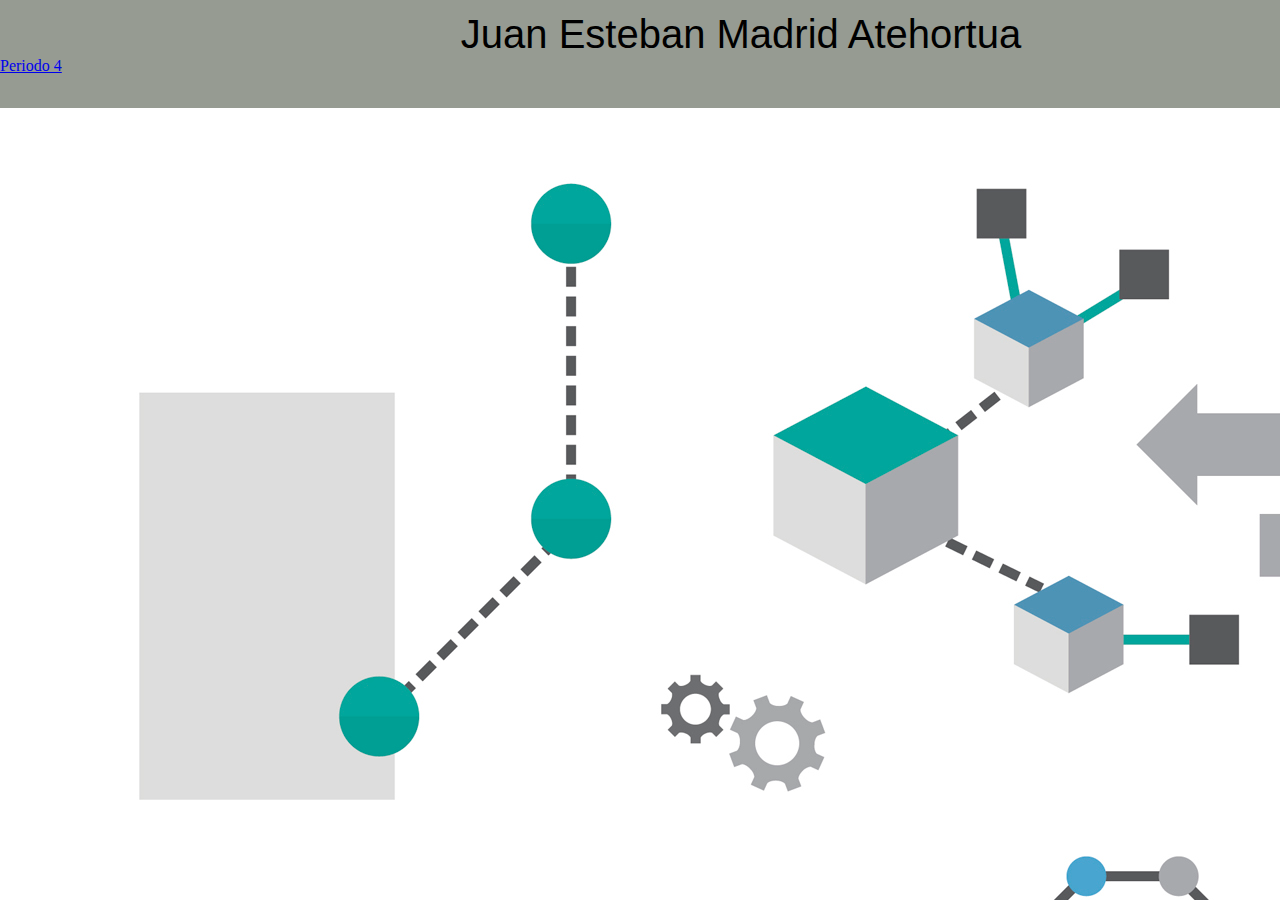
<file: index.html>
<html>
<head>
	
	<title>Pagina De Juan Esteban Madrid Atehortua</title>
	<link rel="stylesheet" type="text/css" href="estilos.css">

	<meta charset="utf-8">
</head>
<body background="18157.jpg">
	<div class="cuadrado ">
		<div class="titulopag">Juan Esteban Madrid Atehortua</div>

		
		<div class="cuartoP">
			<a class="cuarto" href="index9.html"><div class="Letra4">Periodo 4</div></a>
		</div>
	


		
		
</body>


</body>
</html>
</file>
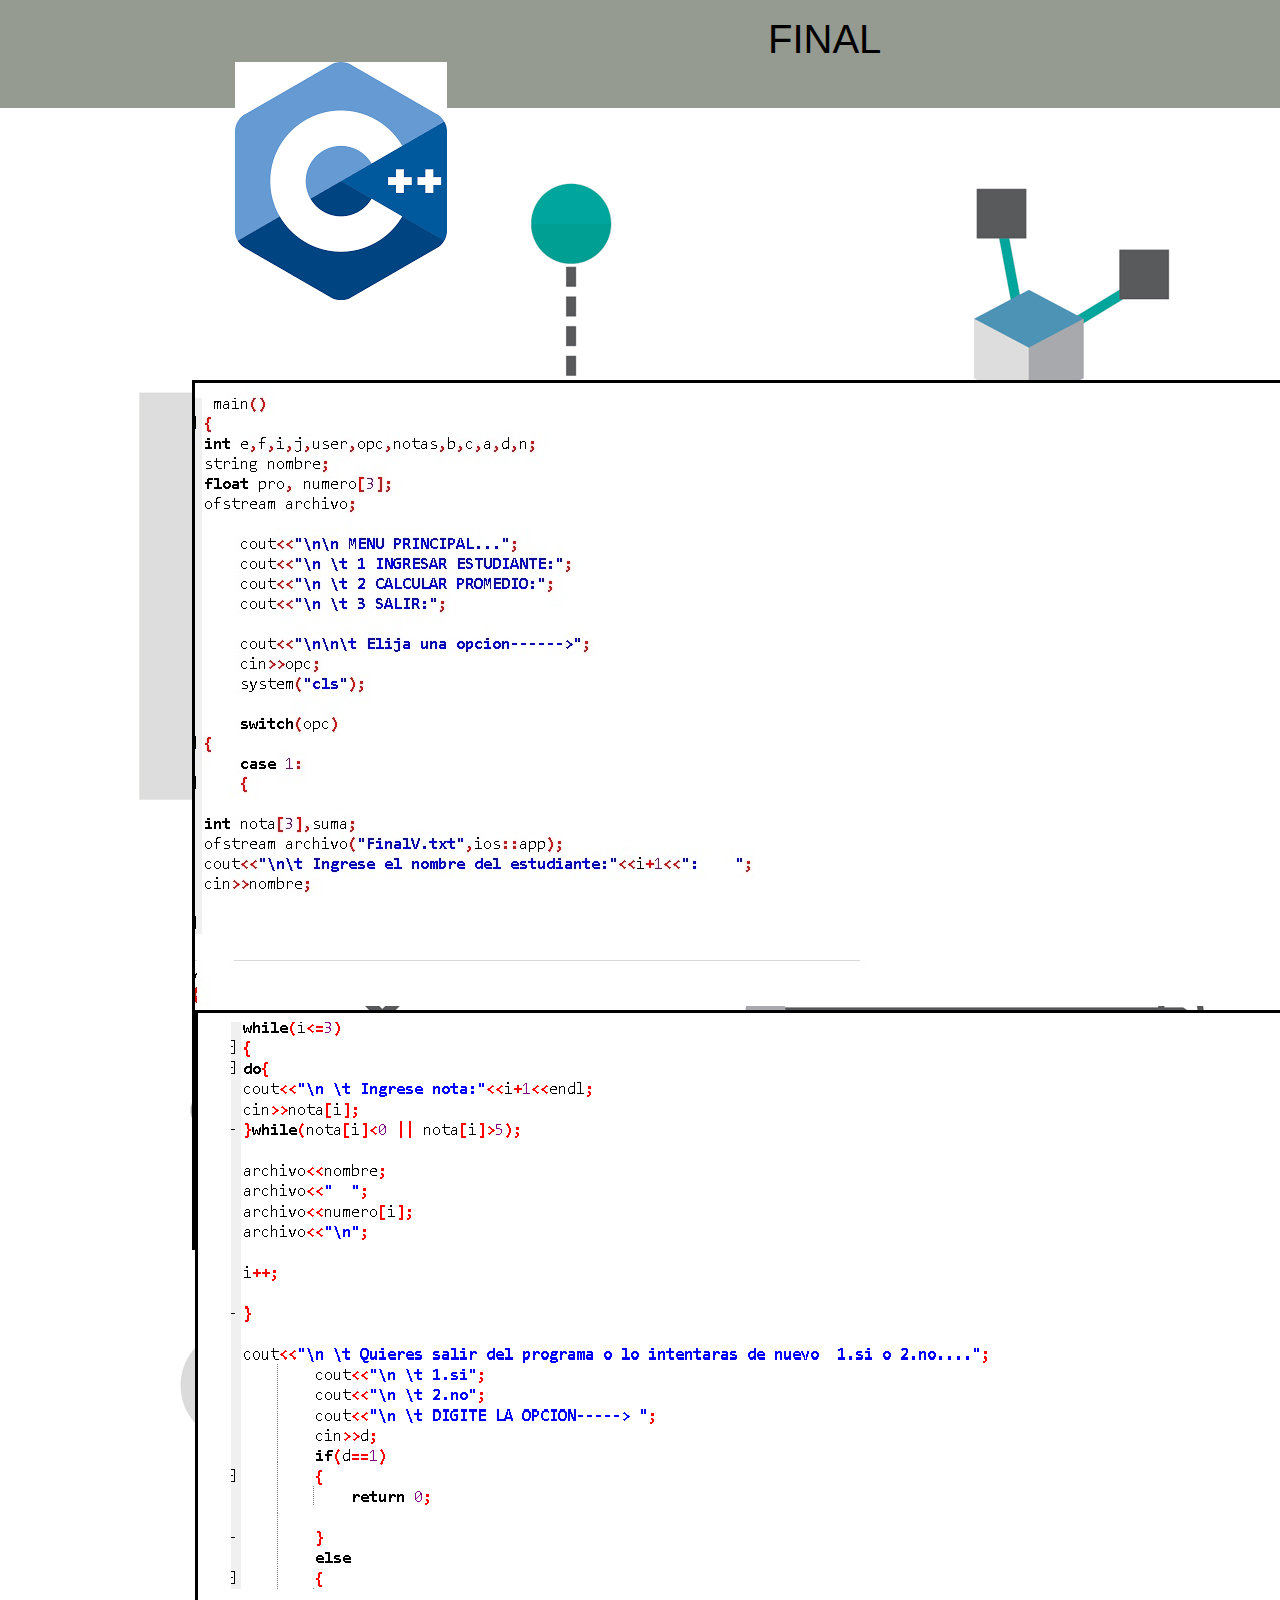
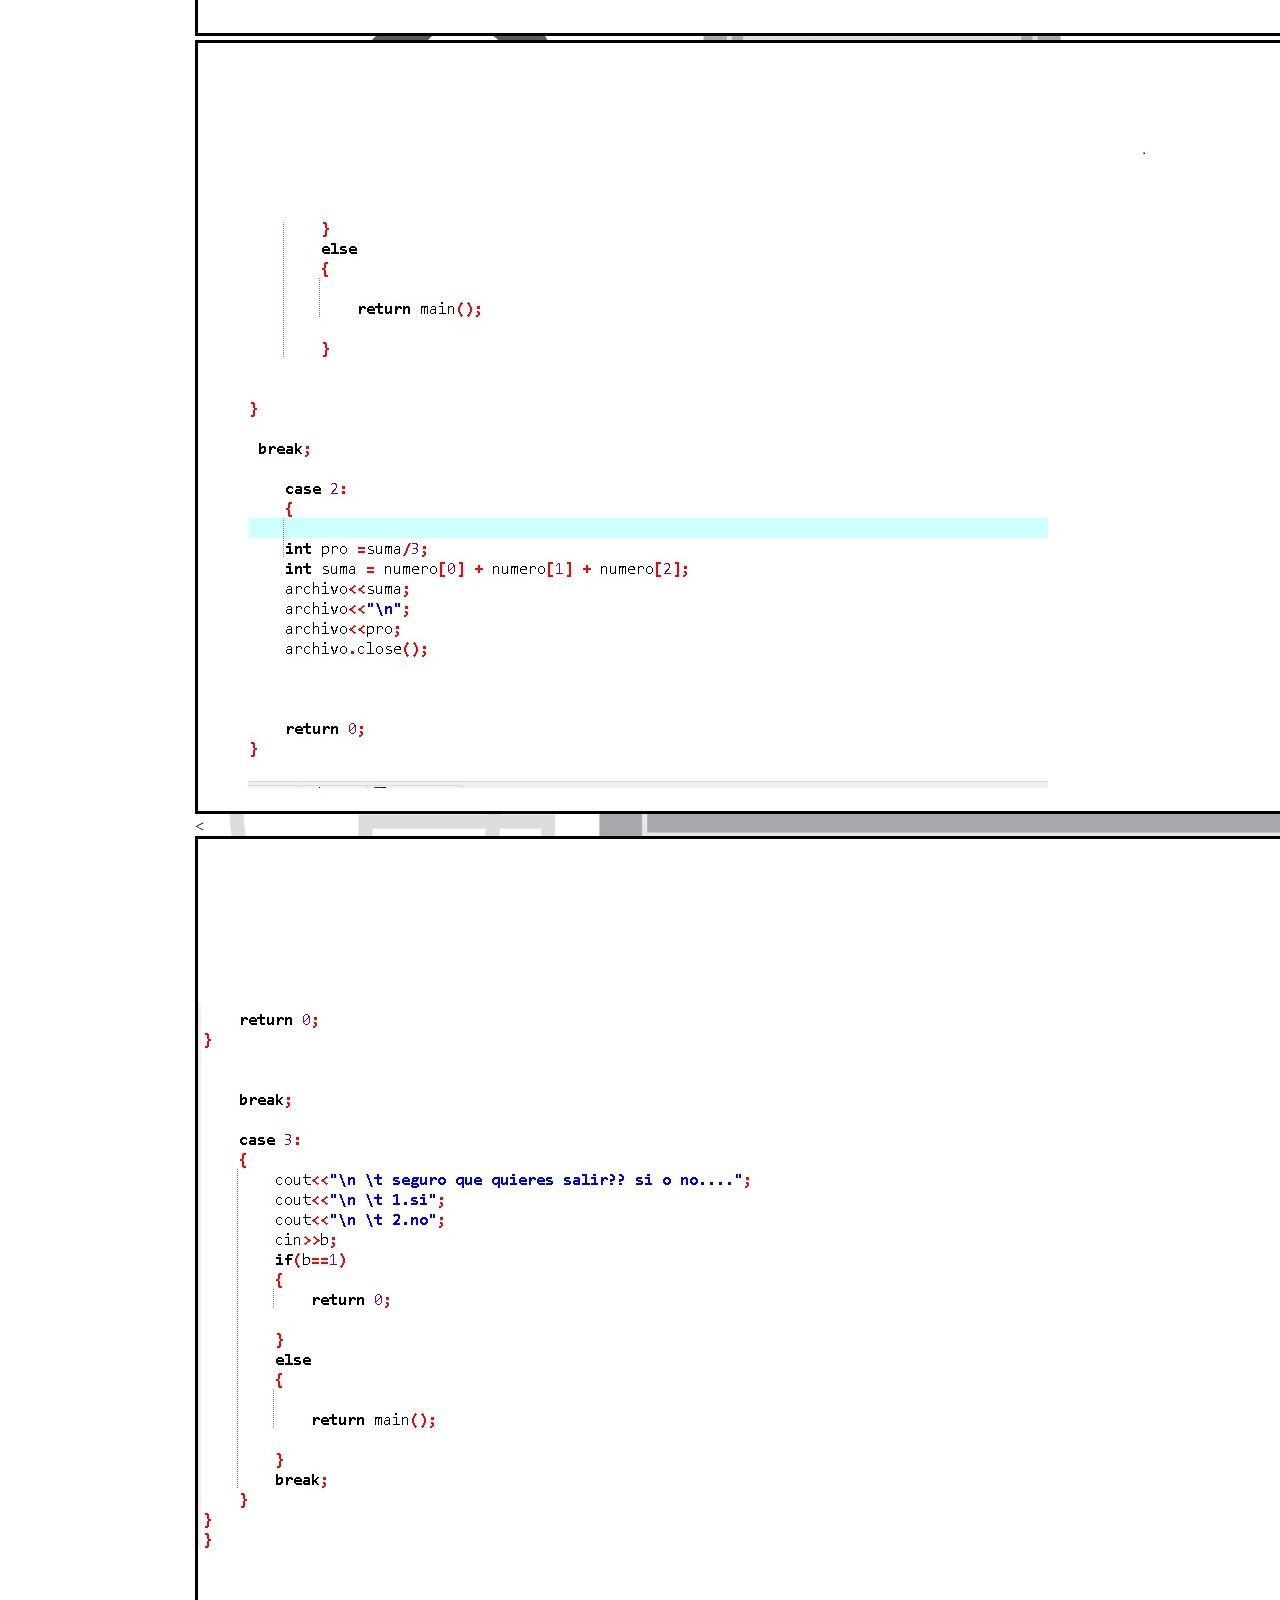
<file: final.html>
<!DOCTYPE html>
<html>
<head>
	<title>PARCIAL</title>
	<link rel="stylesheet" type="text/css" href="final.css">
	<meta charset="utf-8">
</head>
<body background="18157.jpg">

<div class="cuadradomanual1 ">

<div class="titulopagina1">FINAL</div>

<img src="logo.jpg" class="imagen">
<img src="c++.jpg">

<div class="primer"><div class="Letra1">
<img src="final.jpg">
<img src="final2.jpg" class="imagen3">
<img src="final3.jpg" class="imagen4">
<<img src="final4.jpg" class="imagen5">


</div></div></div>

<div class="segundo"><div class="Letra2">     
<center>Como me senti realizando el trabajo
</center>
<br>
<br>
 En mi opinion yo me senti bien ya que al hacer la pagina que estaba dificil a mi gusto ya que no soy tan bueno programando pero el profe explica muy bien lo que hace que el trabajo sea bueno y hace que se facilite un poco el trabajo;el algoritmo para mi estaba complejo pusto como ya dije soy malo programando pero intento mejorar veo las repeticiones de la clase y todo lo hago yo solo en la primera nota hice fraude y eso me sirvio para darme cuenta de que si yo no lo hago nadie lo hara por mi.
</div>
</div>
</div>
<button><a href="index6.html">VOLVER</a></button>

</body>
</html>
</file>
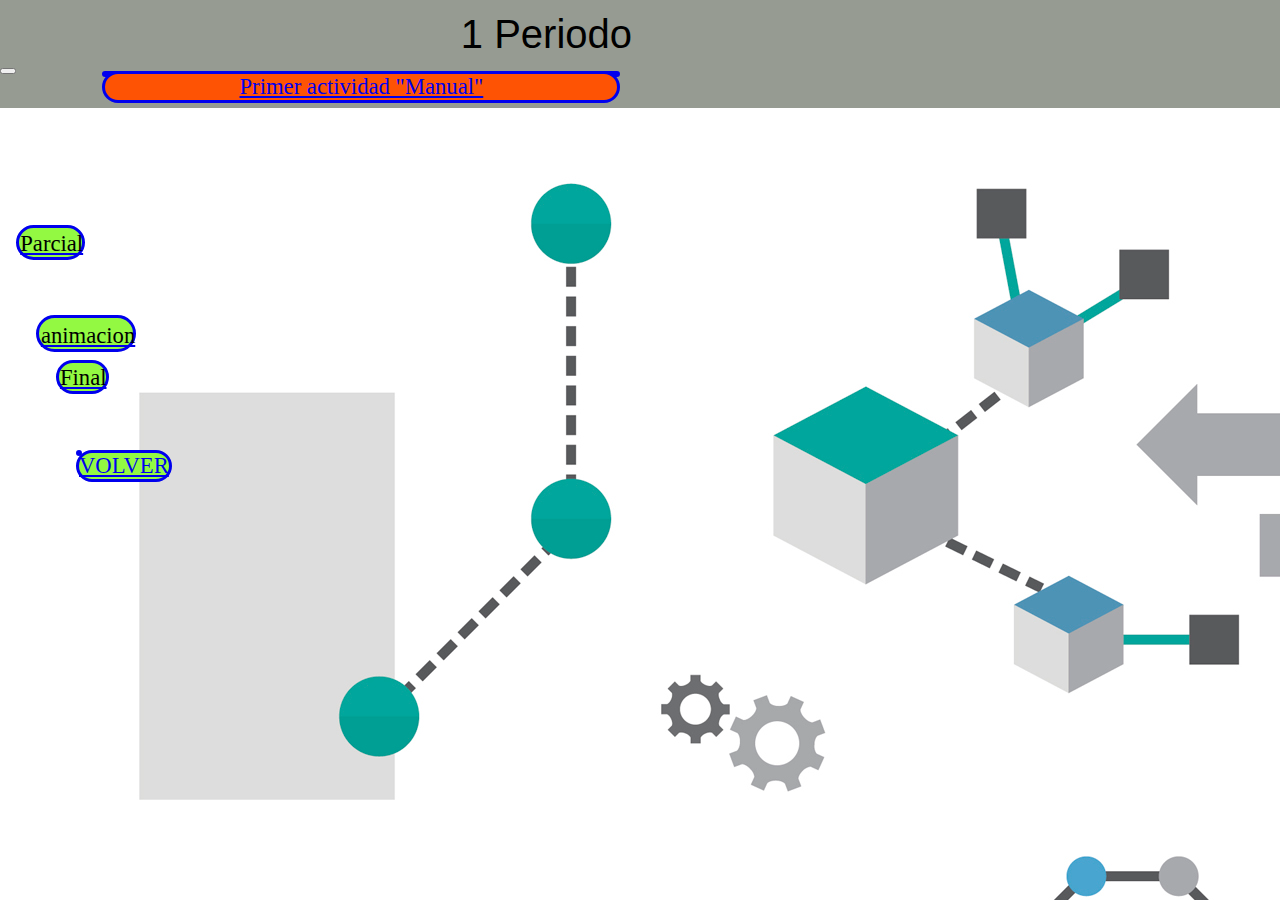
<file: index6.html>
<!DOCTYPE html>
<html>
<head>
	<link rel="stylesheet" type="text/css" href="estilos.css">
	<title>1 PERIODO</title>
</head>
<body background="18157.jpg">
	<div class="cua">
	<div class="titulopag">1 Periodo</div>

<button>
<a  class="botonmanual" href="manual.html">
<div class="Letramanual">Primer actividad
"Manual"</a></button></div>

<button><a class="boton" href="parcial1.html"><div class="Letramanual">Parcial</div></a></button>
		
<button><a class="boton2" href="animacion.html"><div class="Letramanual">animacion</div></a></button>
<button><a class="boton3" href="final.html"><div class="Letramanual">Final</div></a></button>

<button><a  class="boton1" href="index.html"><div class="Letramanual">VOLVER</a></button>

	</div>
</div>

</body>
</html>
</file>
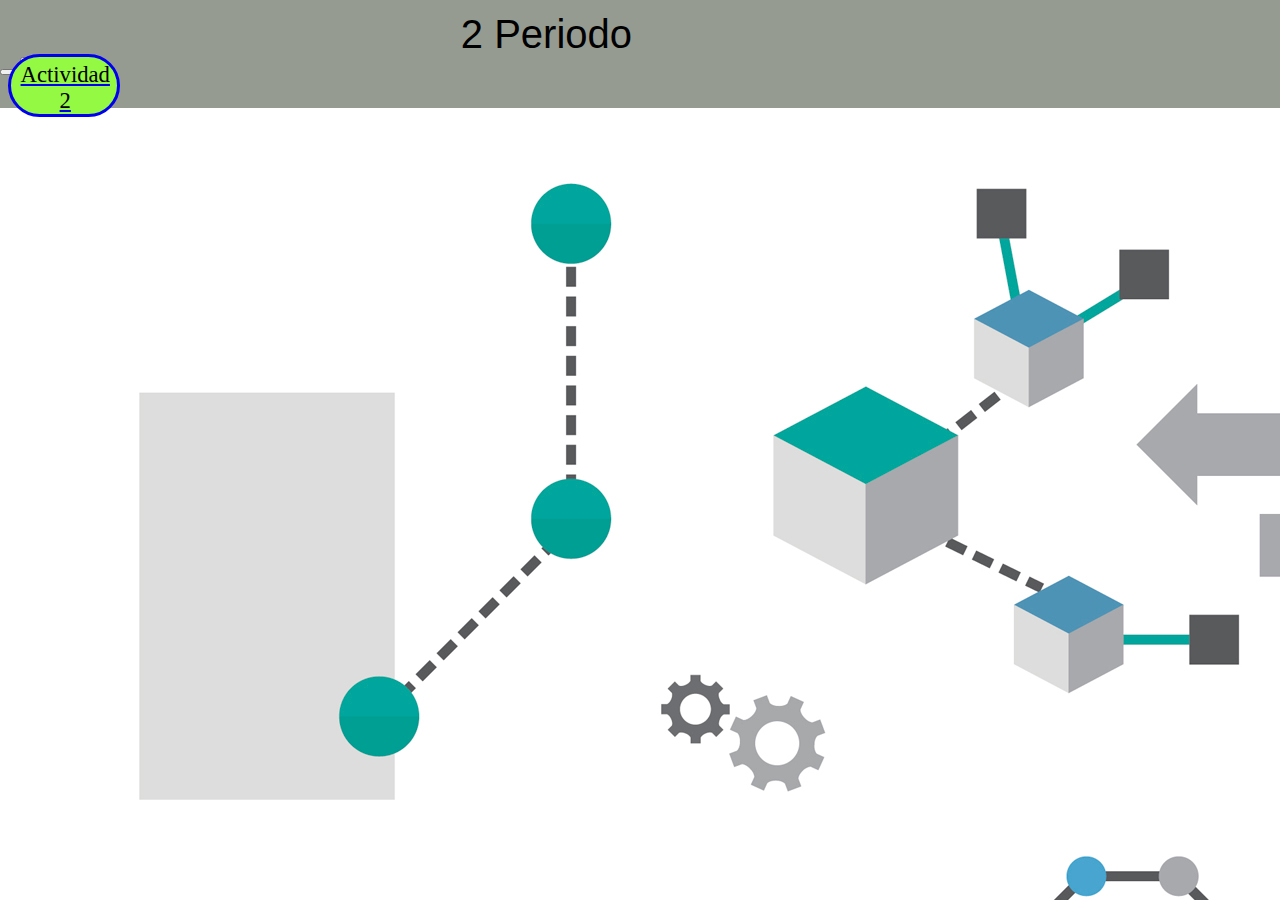
<file: index7.html>
<!DOCTYPE html>
<html>
<head>
	<link rel="stylesheet" type="text/css" href="estilos.css">
	<title>2 PERIODO</title>
</head>
<body background="18157.jpg">
	<div class="cua">
		<div class="titulopag">2 Periodo</div>
		<button><a class="botonss" href="segundaA.html"><div class="Letramanual">Actividad 2</div></a></button>



		<button><a href="index.html">VOLVER</a></button>
	</div>

</body>
</html>
</file>
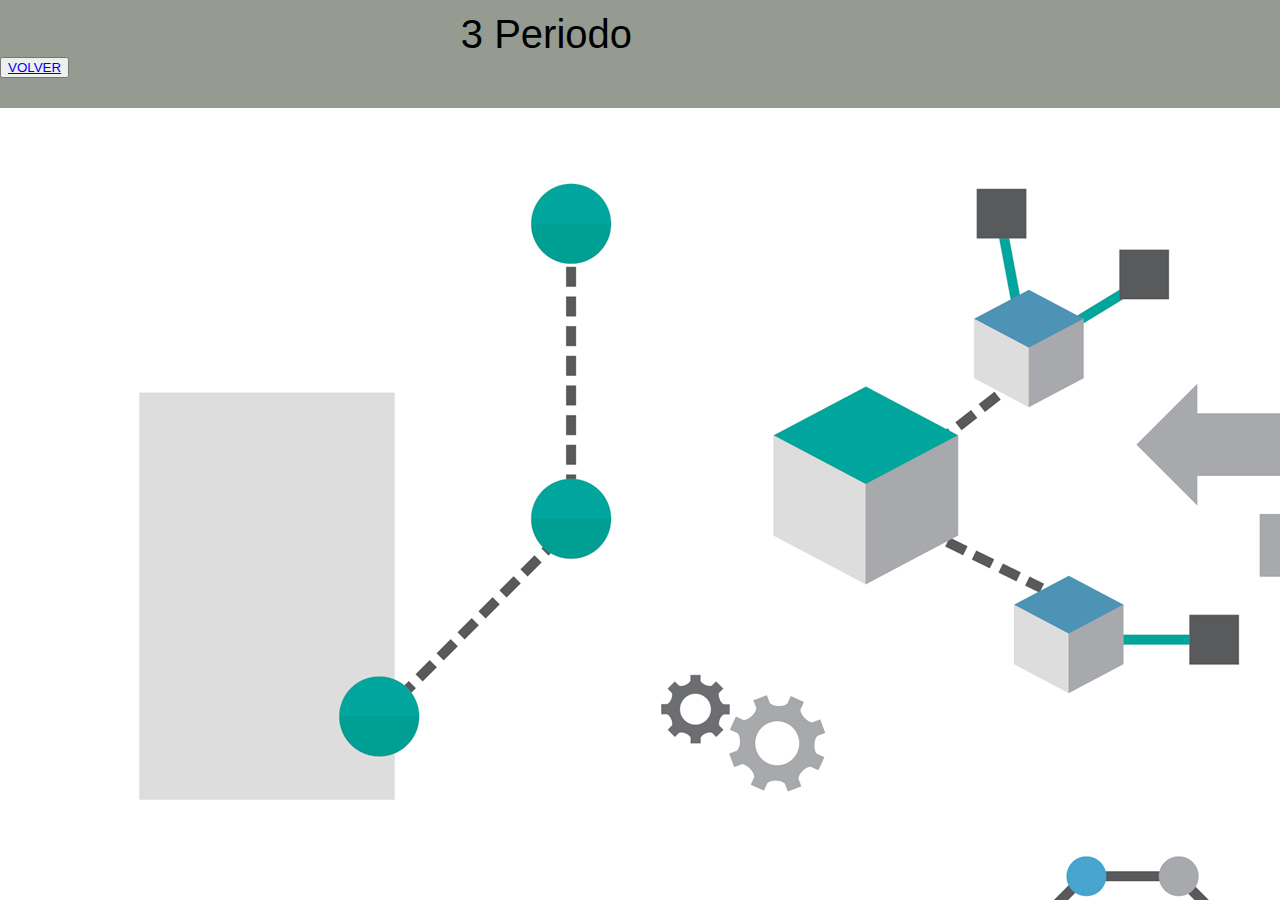
<file: index8.html>
<!DOCTYPE html>
<html>
<head>
	<link rel="stylesheet" type="text/css" href="estilos.css">
	<title>3 PERIODO</title>
</head>
<body background="18157.jpg">
	<div class="cua">
	<div class="titulopag">3 Periodo</div>
		<button><a href="index.html">VOLVER</a></button>
	</div>

</body>
</html>
</file>
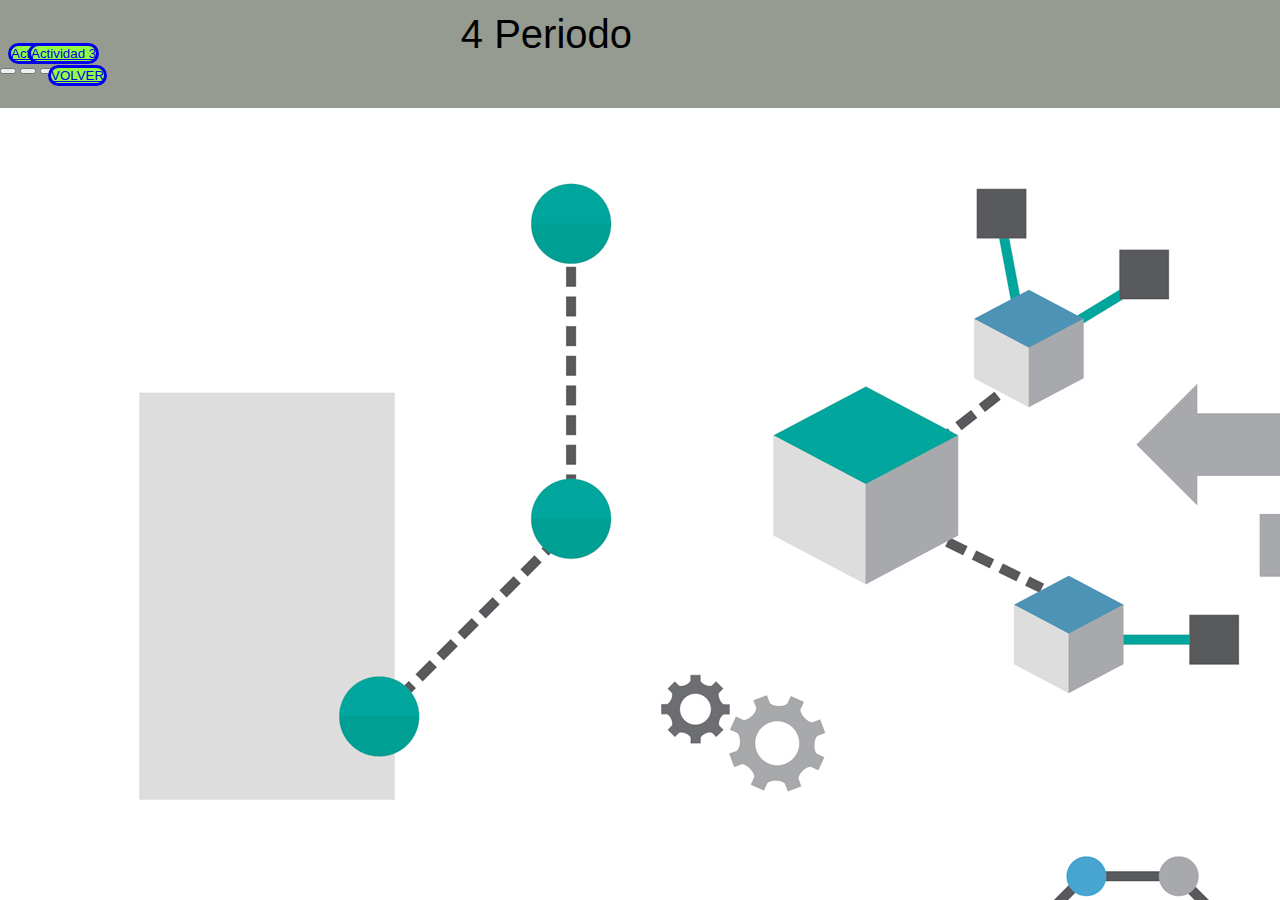
<file: index9.html>
<!DOCTYPE html>
<html>
<head>
  <link rel="stylesheet" type="text/css" href="estilos.css">
  <title>4 PERIODO</title>
</head>
<body background="18157.jpg">
  <div class="cua">
    <div class="titulopag">4 Periodo</div>

   <button><a href="Tarea 1.html" class="button4">Actividad 2</a></button> 

    <button><a href="Tarea 2.html" class="button5">Actividad 3</a></button>  

    <button><a href="index.html" class="button6">VOLVER</a></button>  </div>

</body>
</html>
</file>
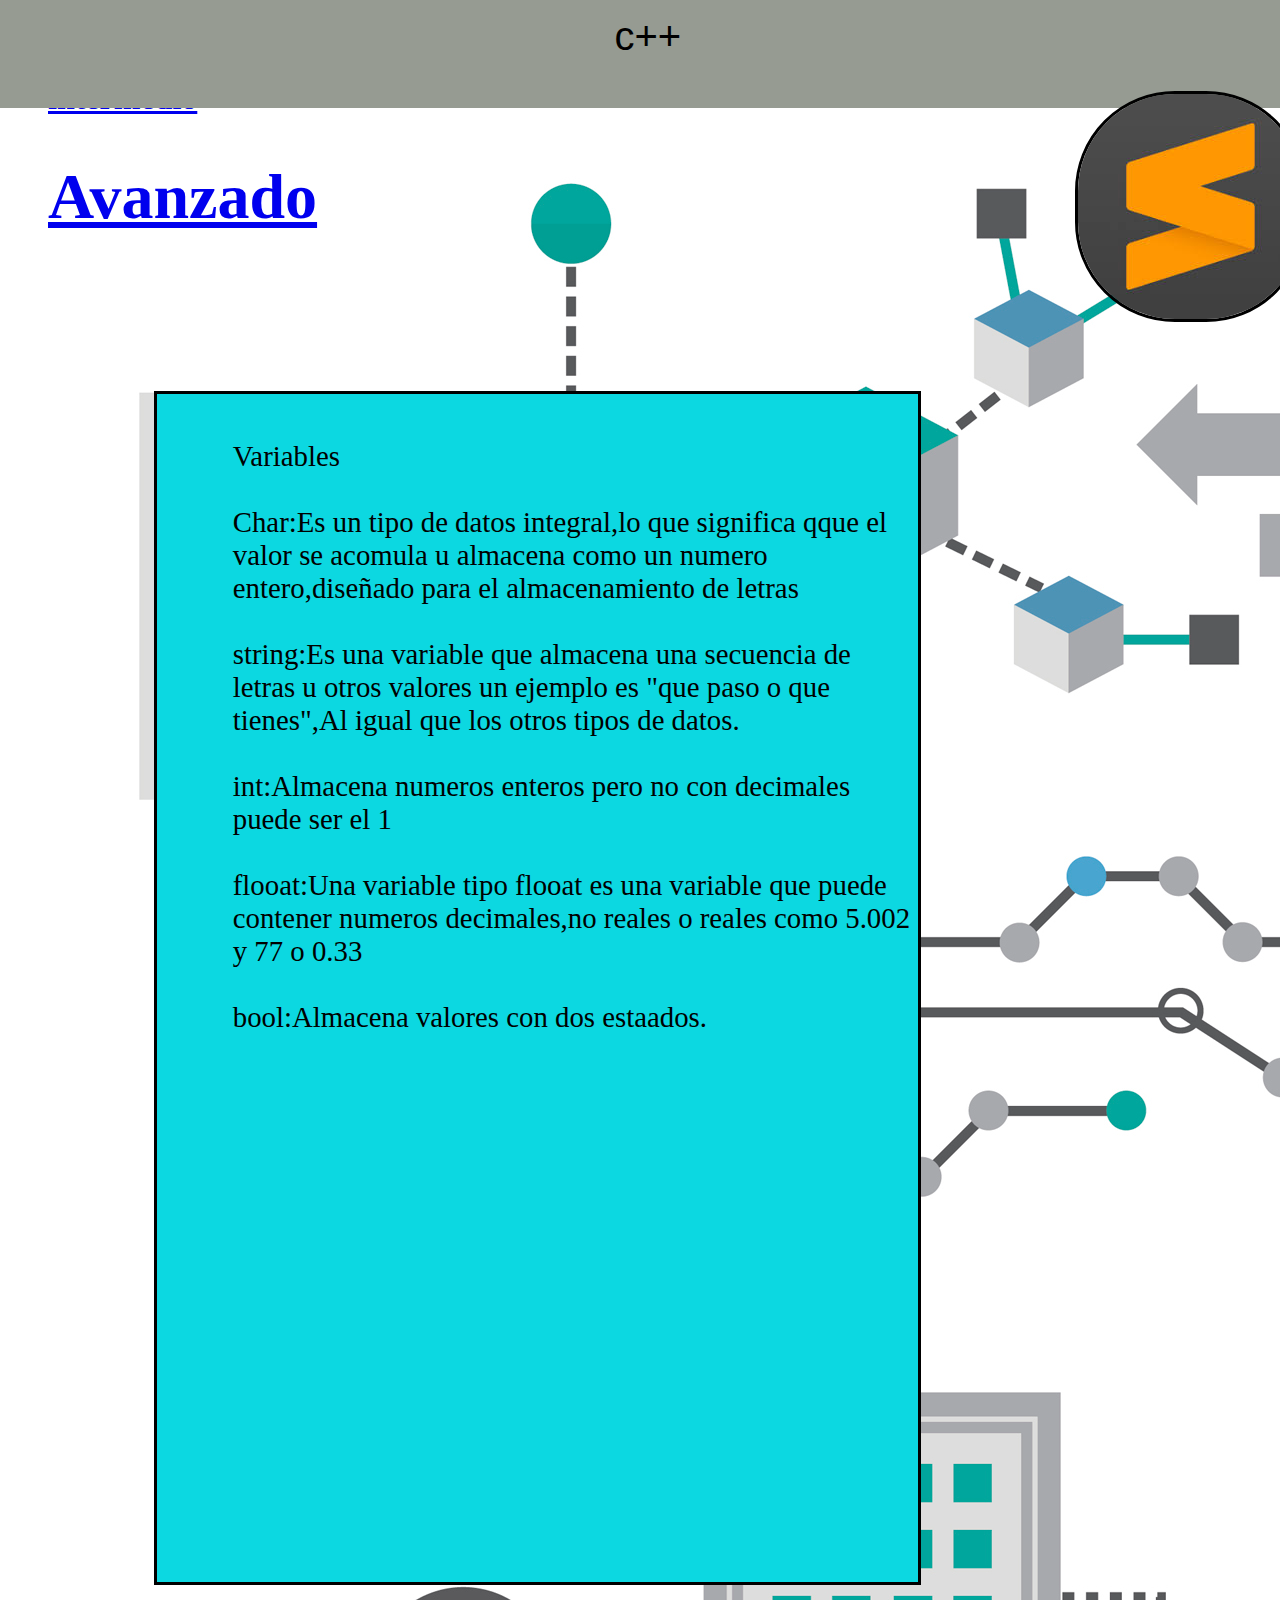
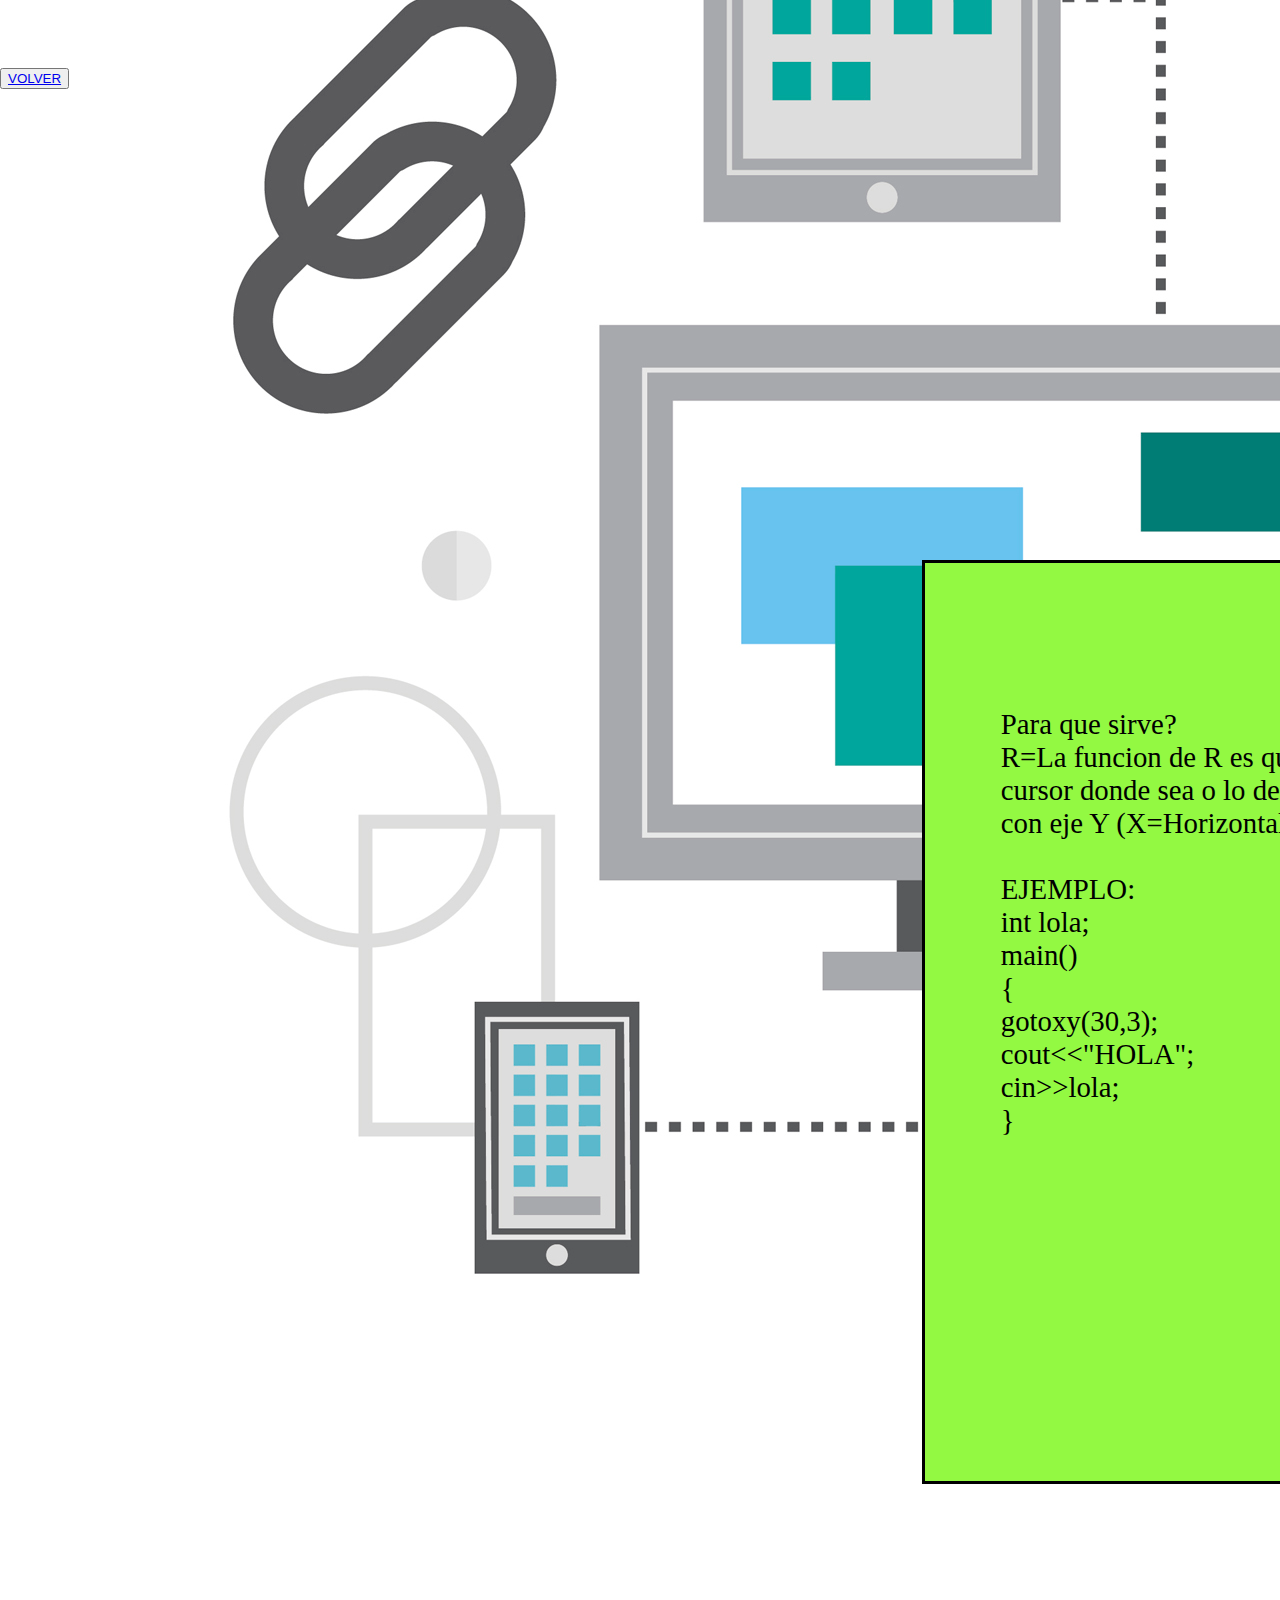
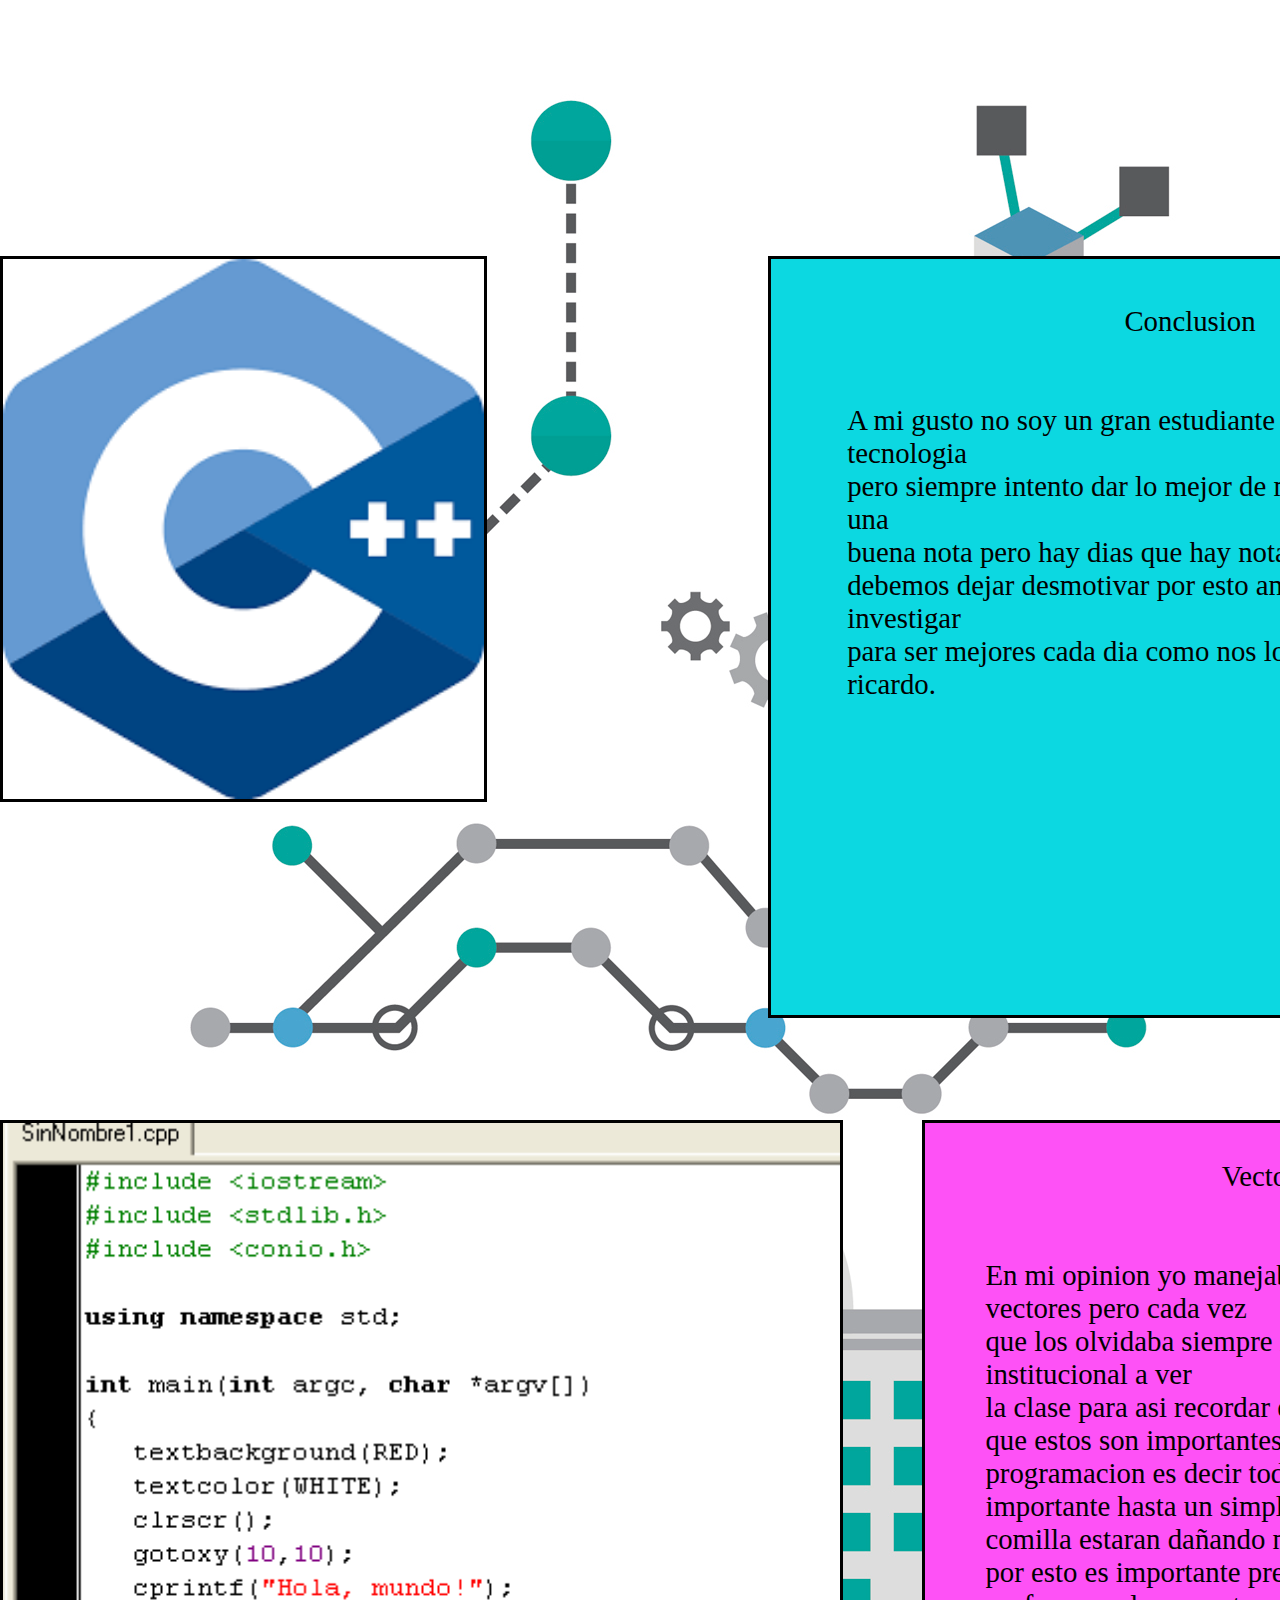
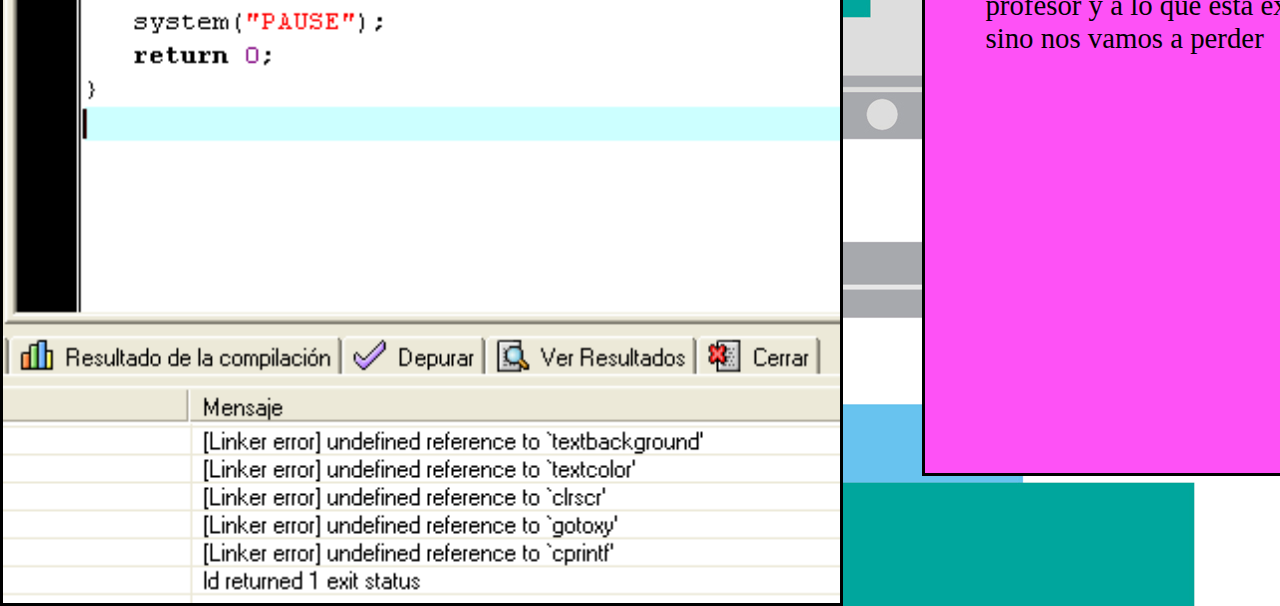
<file: manual.html>
<!DOCTYPE html>
<html>
<head>
	<title>Manual</title>
	<link rel="stylesheet" type="text/css" href="estilos manual.css">
	<meta charset="utf-8">
</head>
<body background="18157.jpg">

	<div class="menu" id="inicio">
<ul>
	
<l1><h1><a href="#Principio">principio</a></
<l1><h1><a href="#intermedio">intermedio</a>
<l1><h1><a href="#Avanzado">Avanzado</a></h1></l1>
</ul>
<br>
<br>
<br>
<br>

	<div class="cuadradomanual ">
<div class="titulopagina">c++</div>
<img src="logo.jpg" class="imagen">
<div class="primer"><div class="Letra1">Variables
	<br>
	<br>
Char:Es un tipo de datos integral,lo que significa qque el valor se acomula u almacena como un numero entero,diseñado para el almacenamiento de letras
<br>
<br>
string:Es una variable que almacena una secuencia de letras u otros valores un ejemplo es "que paso o que tienes",Al igual que los otros tipos de datos.
<br>
<br>
int:Almacena numeros enteros pero no con decimales puede ser el 1
<br>
<br>
flooat:Una variable tipo flooat es una variable que puede contener numeros decimales,no reales o reales como 5.002 y 77 o 0.33
<br>
<br>
bool:Almacena valores con dos estaados.
	</div></div>
	<br>
	<br>
	<br>
	<br>
	<br>
	<br>
	<br>
	<br>
	<br>
	<br>
<div class="segundo"><div class="Letra2"><center>gotoxy</center>
<br>
<br>
Para que sirve?
<br>
R=La funcion de R es que el usuario pueda ubicar su cursor donde sea o lo desee, y este organiza con eje X y con eje Y (X=Horizontal Y=Vertical)
<br>
<br>
EJEMPLO:
<br>
int lola;
<br>
main()
<br>
{
	<br>
	gotoxy(30,3);
	<br>
	cout<<"HOLA";
	<br>
	cin>>lola;
	<br>
}

</div>	
</div>

<img src="c++.jpg" class="imagen2">
<img src="gotoxy.png" class="imagen3">


<div class="tercero">
<div class="Letra2">
	
<center>Vector</center>
<br>
<br>
En mi opinion yo manejaba masomenos los vectores pero cada vez<br>
 que los olvidaba siempre iba a mi correo institucional a ver<br>
 la clase para asi recordar el tema visto y creo que estos son importantes para la programacion es decir todo es <br>
 importante hasta un simple punto y coma o una comilla estaran dañando nuestro atgoritmo
 <br>
por esto es importante prestar suma atencion al profesor y a lo que esta explicando
porque o sino nos vamos a perder
</div>
</div>


<div class="cuarto">
<div class="Letra2">

<center>Conclusion</center>
<br>
<br>
A mi gusto no soy un gran estudiante en el area de tecnologia 
<br>
pero siempre intento dar lo mejor de mi,intentando sacar una 
<br>
buena nota pero hay dias que hay notas malas peero no nos 
<br>
debemos dejar desmotivar por esto antes tenemos que investigar 
<br>
para ser mejores cada dia como nos lo dice el professor ricardo.
</div>
</div>
 
<button><a href="index6.html">VOLVER</a></button>
</body>
</html>
</file>
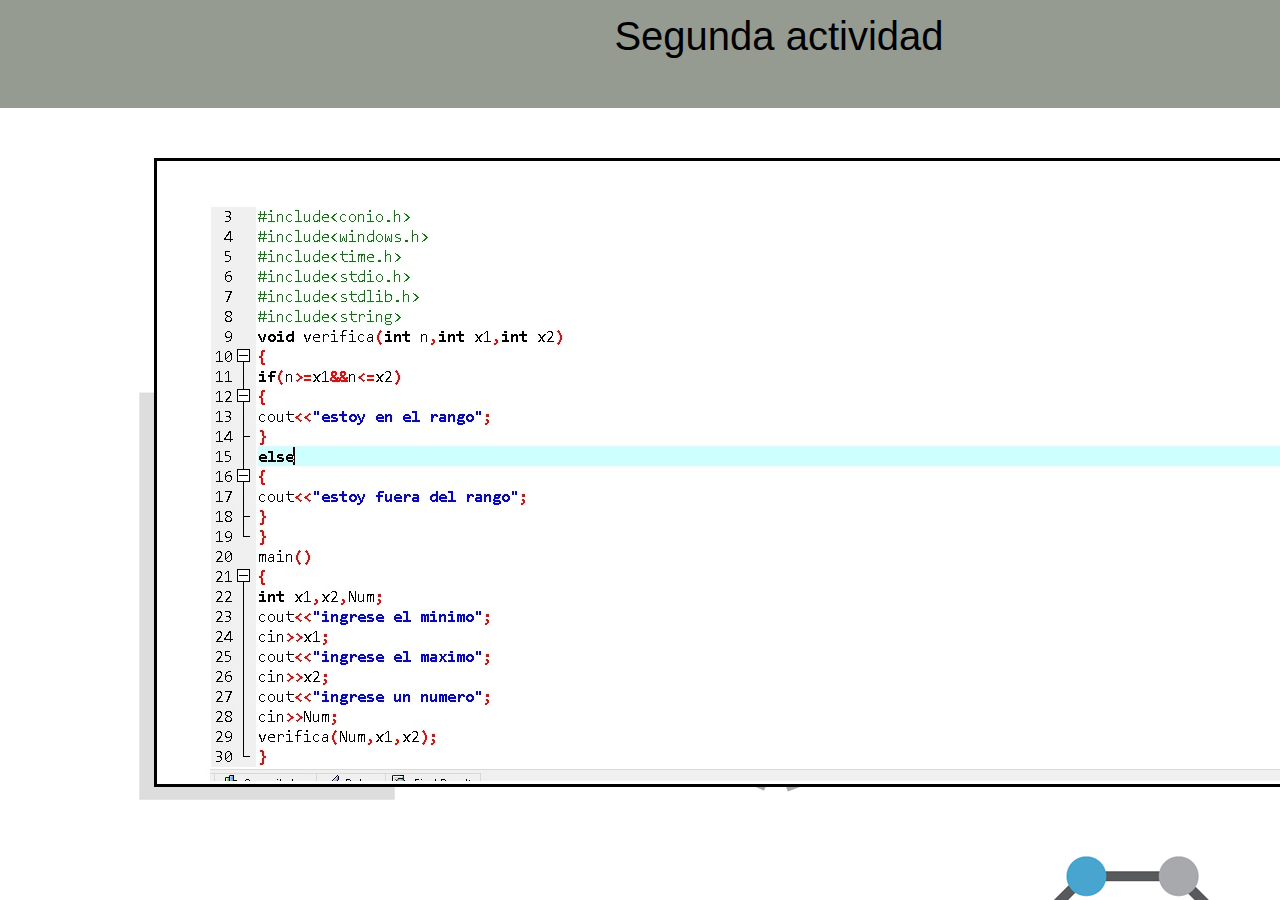
<file: Segunda actividad segundo p.html>
<!DOCTYPE html>
<html>
<head>
	<title>Segunda actividad</title>
	<link rel="stylesheet" type="text/css" href="estilosSegunda.css">
	<meta charset="utf-8">
</head>
<body>
<body background="18157.jpg">

<div class="cuadradomanual">

<div class="titulopagina">Segunda actividad</div>
<br>
<br>
<br>
<br>
<img src="segundaactividad.jpg" class="imagen">


</body>
</html>
</file>
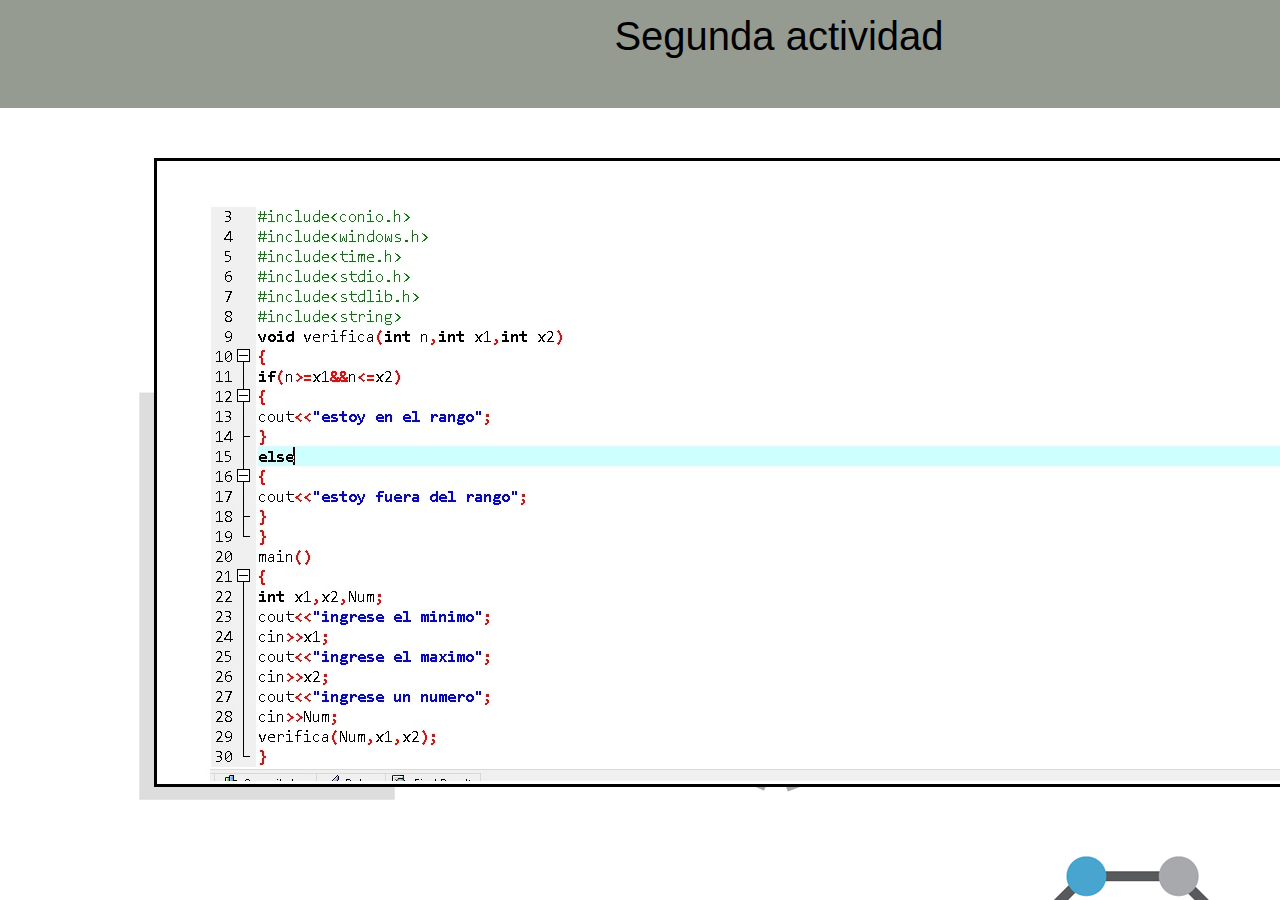
<file: segundaA.html>
<!DOCTYPE html>
<html>
<head>
	<title>Segunda actividad</title>
	<link rel="stylesheet" type="text/css" href="estilosSegunda.css">
	<meta charset="utf-8">
</head>
<body>
<body background="18157.jpg">

<div class="cuadradomanual">

<div class="titulopagina">Segunda actividad</div>
<br>
<br>
<br>
<br>
<img src="segundaactividad.jpg" class="imagen">
	<button><a href="index6.html">VOLVER</a></button>


</body>
</html>
</file>
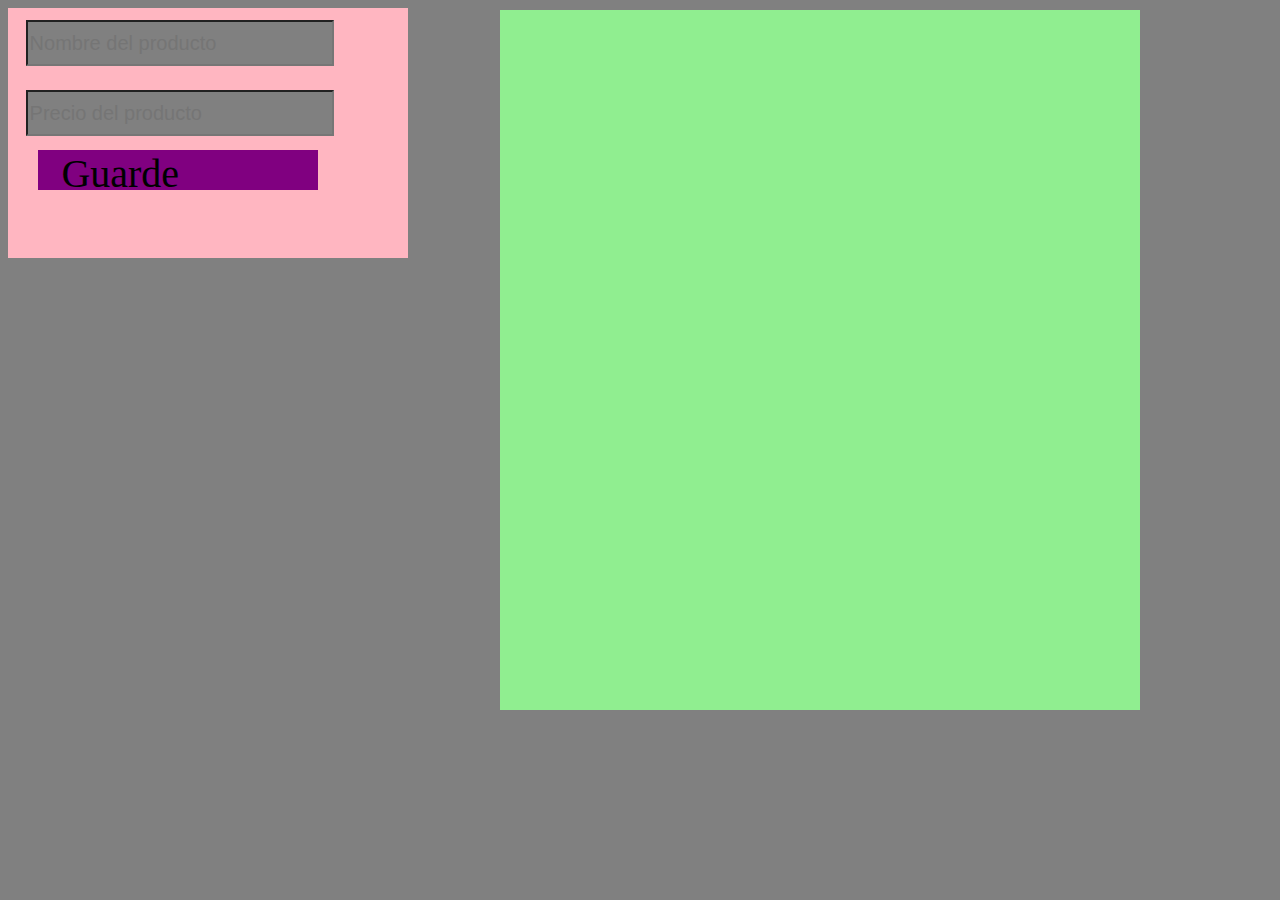
<file: Tarea 1.html>
<!DOCTYPE html>
<html>
<head>
	<style type="text/css">
	*{
		background: gray;
	}
		.ing:hover{
            background: white;
            -ms-transform: scale(1,1.4); 
  			transform: scale(1,1.4);

		}
		.a{
			position: absolute;
			height: 250px;
			width: 400px;
			background: lightpink;
		}
		.inp{
			position: absolute;
			width:300px ;
			height: 40px;
			top: 20px;
			left: 2%;
			font-size: 20px;
		}
		.inpu{
			position: absolute;
			width:300px ;
			height: 40px;
			top: 90px;
			left: 2%;
			font-size: 20px;
		}
		.ing{
			position: absolute;
			top: 150px;
			background: purple;
			height: 40px;
			width: 280px;
			left: 3%;
			font-size: 40px;
			box-sizing: border-box;
			padding-left: 23px;
		}
		.menuu{
			position: absolute;
			top: 10px	;
			left:500px ;
			height: 700px;
			width: 640px;
			background: lightgreen;
			font-size: 60px;
			font-style: italic;
			box-sizing: border-box;
			padding-left: 30px;
		}
		.sonido{
			z-index: 20;
		}
		}
		.k{
			position: absolute;
			top: 540px;
			left: 40px;
			background: mediumaquamarine;
			height: 60px;
			width: 230px;
			border: 2px solid black;
			font-size: 45px;
			z-index: 20;
		}
		.k:hover{
         background: mediumpurple;
         opacity: 0.6;

		}
	</style>
	<meta charset="utf-8">
	<title>Menú</title>
</head>
<body>
<div class="a" id="agg"></div>
<div class="ing" onclick="ingresar()">Guarde</div>
<div class="k"><a  class="li" href="tarea2.html">2# actividad</a></div>
<audio src="Grabación (2)-0.8-2.8.mp3" class="sonido" id="sonido"></audio>
<div class="menuu" id="menu"></div>
<form>
	<input class="inp" id="nom" type="text" placeholder="Nombre del producto"></input>
	<input class="inpu" id="pre" type="text" placeholder="Precio del producto"></input>
</form>

<script>
	x=[];
	function ingresar(){
		sonido.play();
		y=nom.value;
		z=pre.value;
		x.push(y,z)
		n=y;
		nombre=menu.innerHTML;
		nombre=nombre+n;
		menu.innerHTML=nombre+"<br>";
		n=z;
		nomb=menu.innerHTML;
		nomb=nomb+n;
		menu.innerHTML=nomb+"<br>";
	}
</script>
</body>
</html>
</file>
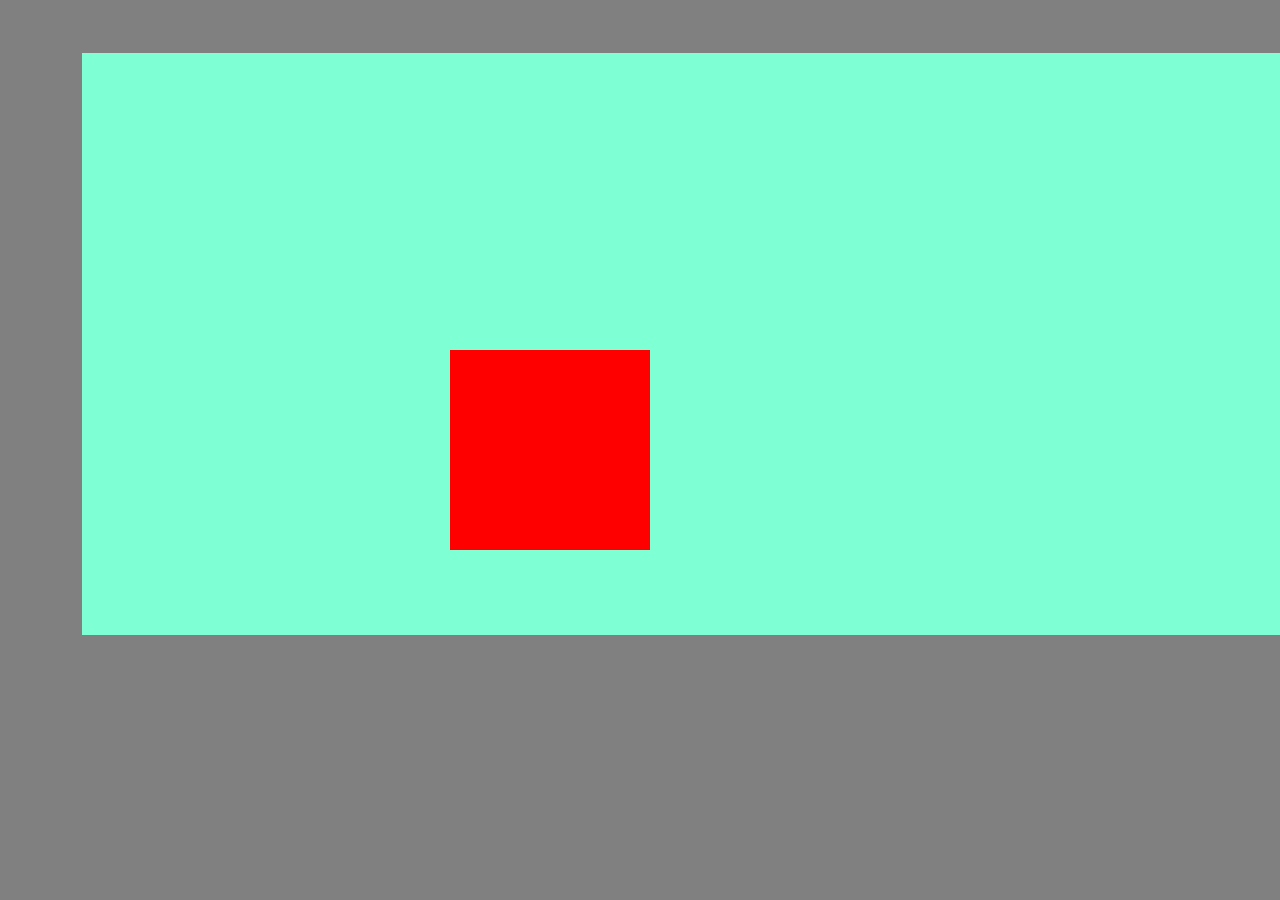
<file: Tarea 2.html>
<!DOCTYPE html>
<html>
<head>
	<style type="text/css">
		body{
	background: gray;
}
.c:hover{
	background: black;
	opacity: 0.6;
	border: 2px solid lightseagreen;
	 -ms-transform: scale(0.9,1.1); 
  	transform: scale(0.9,1.1);
  	transition: 0.4s all;

}
.borde{
	position: absolute;
	left: 82px;
	top: 53px;
	width: 1242px;
	height: 582px;
	background: aquamarine;
}
.c{
	position: absolute;
	left: 450px;
	top: 350px;
	width: 200px;
	height: 200px;
	background:  red;
}
	</style>
	<meta charset="utf-8">
	<title>Tarea #2</title>


</head>
<audio src="Grabación (2)-0.8-2.8.mp3" id="soni"></audio>
<body>
	<div class="borde"></div>
	<div class="c" id="cuadro" onclick="move()"></div>
	<script type="text/javascript">
		function move() {
			soni.play();
			x=Math.floor((Math.random() * (1242-80))+80);
			y=Math.floor((Math.random() * (582-70))+70);
			cuadro.style.left=x+"px";
			cuadro.style.top=y+"px";
			
		}
	</script>
</body>
</html>
</file>
<file: estilos.css>
.cuadrado{
	background-color:#969B92;
	position:absolute;
	left:0%;
	height:12%;
	width:100%;
	top:0%;
	opacity:100%;


}

.titulopag{
	font-size:250%;
	font-family:Arial;
	margin-top:0.9%;
	margin-left:36%;

}
.primerP{
	background-color:#93F942;
	position:absolute;
	left:0%;
	top:12%;
	height:22%;
	width:49.6%;
	opacity:100%;

	
}

.Letra1{
	font-size:220%;
	font-family:century Gothic;
	margin-top:6%;
	margin-left:33%;
	color: black;
	
}
.segundoP{
	background-color:#726F72;
	position:absolute;
	left:49.6%;
	top:12%;
	height:22%;
	width:50%;
	opacity:100%;
	color: black;


}

.Letra2{
	font-size:220%;
	font-family:Century Gothic;
	margin-top:5%;
	margin-left:40%;
	color: black;

}
.tercerP{
	background-color:#7A0CC1;
	position:absolute;
	left:0%;
	top:34%;
	height:21.5%;
	width:49.6%;
	opacity:100%;
	
}



.Letra3{
	font-size:250%;
	font-family:Century Gothic;
	margin-top:5%;
	margin-left:33%;
	color: black;
}

	
. cuartoP {
  color de fondo : rojo;
  posición : absoluta;
  izquierda : 49,6 % ;
  arriba : 50 % ;
  altura : 25 % ;
  ancho : 50 % ;
  opacidad : 100 % ;
  color : negro;}

}
.Letra4{
	font-size:250%;
	font-family:Century Gothic;
	margin-top:5%;
	margin-left:40%;
	color: black;
}
.primero{
	
	color:black;
}
.cua{
	background-color:#969B92;
	position:absolute;
	left:0%;
	height:12%;
	width:100%;
	top:0%;
	opacity:100%;
	right: 10%;
}

.botonmanual{

background-color: #FE5304;
left: 8%;
position: absolute;
top: 60%
height:5%;
width: 40%;
border-radius: 100px;
border: solid;

}

.Letramanual{
	font-size:170%;
	font-family:Century Gothic;
	margin-top:5%;
	margin-left:2%;
	color: black;
}

.boton

{

position: absolute;
border-radius: 100px;
top:25%;
left: 10%
height: 5%;
border: solid;
background-color: #93F942;

	}


.boton1

{

position: absolute;
border-radius: 100px;
top:50%;
left: 10%
height: 5%;
border: solid;
background-color: #93F942;

	}


	.boton2

{

position: absolute;
border-radius: 100px;
top:35%;
left: 10%
height: 5%;
border: solid;
background-color: #93F942;

	}

	.boton3

{

position: absolute;
border-radius: 100px;
top:40%;
left: 10%
height: 5%;
border: solid;
background-color: #93F942;

	}

.botonss

{

position: absolute;
border-radius: 100px;
top:50%;
left: 10%
height: 5%;
border: solid;
background-color: #93F942;

}


.button4{
border-radius: 100px;
top:40%;
left: 10%
height: 5%;
border: solid;
position:absolute;
background-color: #93F942;
}

.button5{
border-radius: 100px;
top:40%;
left: 10%
height: 5%;
border: solid;
position:absolute;
background-color: #93F942;
}

.button6{
border-radius: 100px;
top:60%;
left: 10%
height: 5%;
border: solid;
position:absolute;
background-color: #93F942;
}
</file>
<file: final.css>
.cuadradomanual1{
	background-color:#969B92;
	position:absolute;
	left:0%;
	height:12%;
	width:150%;
	top:0%;
	opacity:100%;


}



.titulopagina1{
	font-size:250%;
	font-family:Arial;
	margin-top:0.9%;
	margin-left:40%;

}

.imagen
{
 left:  80%;
 position:relative;
 top: 10%;
 border-radius: 100px;
 border:solid;


}

.primer{
	
	position: relative;
	left:10%;
	top:70%;
	height:800%;
	width:70%;
	opacity:100%;
	border: solid;
}



.segundo{
	background-color:#93F942;
	position: absolute;
	left:100%;
	top:90%;
	height:120%;
	width:49.6%;
	opacity:100%;
	border:solid;
}

.Letra2{
	font-size:180%;
	font-family:century Gothic;
	margin-top:6%;
	margin-left:10%;
	color: black;
	
}

.imagen2
{
left:  0%;
 position:absolute;
 top: 30%;
 height: 500%;
border: solid;
	
}

.imagen3
{

border: solid;


}

.imagen4
{

	border: solid;

}

.imagen5
{
border: solid;

}
</file>
<file: estilos manual.css>
.cuadradomanual{
	background-color:#969B92;
	position:absolute;
	left:0%;
	height:12%;
	width:120%;
	top:0%;
	opacity:100%;


}

.titulopagina{
	font-size:250%;
	font-family:Arial;
	margin-top:0.9%;
	margin-left:40%;

}

.imagen
{
 left:  70%;
 position:relative;
 top: 30%;
 border-radius: 100px;
 border:solid;


}

.primer{
	background-color:#0CD8E1;
	position: relative;
	left:10%;
	top:90%;
	height:1100%;
	width:49.6%;
	opacity:100%;
	border: solid;

	
}
.Letra1{
	font-size:180%;
	font-family:century Gothic;
	margin-top:6%;
	margin-left:10%;
	color: black;
	
}

.segundo{
	background-color:#93F942;
	position: absolute;
	left:60%;
	top:2000%;
	height:850%;
	width:49.6%;
	opacity:100%;
	border:solid;
}

.Letra2{
	font-size:180%;
	font-family:century Gothic;
	margin-top:6%;
	margin-left:10%;
	color: black;
	
}

.imagen2
{
left:  0%;
 position:absolute;
 top: 3200%;
 height: 500%;
border: solid;
	}


	.tercero{
	background-color:#FE51F6;
	position: absolute;
	left:60%;
	top:4000%;
	height:880%;
	opacity:100%;
	border:solid;
}

.cuarto{
background-color:#0CD8E1;
	position: absolute;
	left:50%;
	top:3200%;
	height:700%;
	width:49.6%;
	opacity:100%;
	border: solid;
   
	}

	.imagen3{


left:  0%;
 position:absolute;
 top: 4000%;
border: solid;
height: 1000%;


	}
</file>
<file: estilosSegunda.css>
.cuadradomanual{
	background-color:#969B92;
	position:absolute;
	left:0%;
	height:12%;
	width:120%;
	top:0%;
	opacity:100%;


}

.titulopagina{
	font-size:250%;
	font-family:Arial;
	margin-top:0.9%;
	margin-left:40%;

}

.imagen
{
 left:  10%;
 position:relative;
 top: 25%;
 border:solid;


}
</file>
